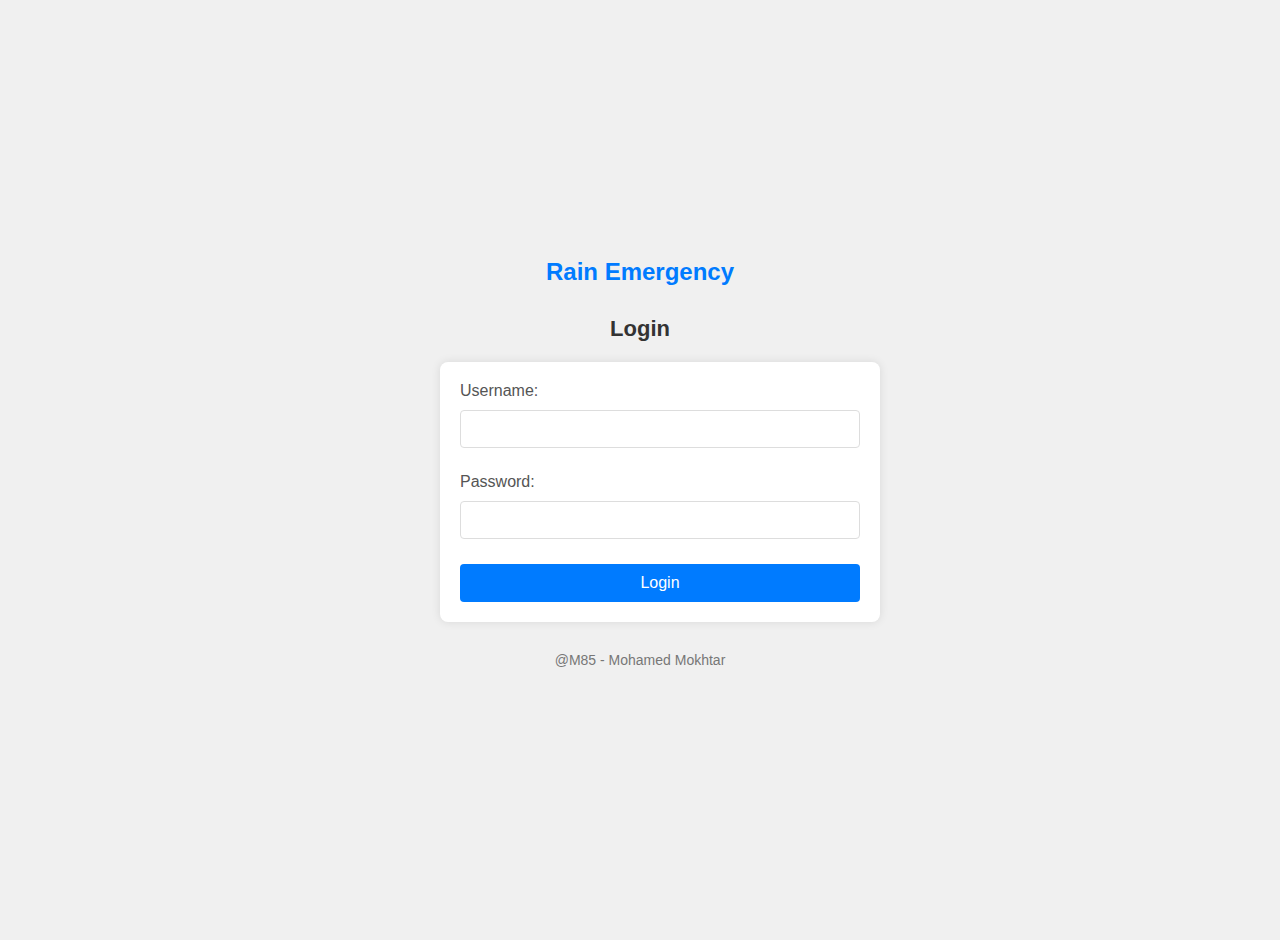
<file: index.html>
<!DOCTYPE html>
<html lang="en">
<head>
    <meta charset="UTF-8">
    <meta name="viewport" content="width=device-width, initial-scale=1.0">
    <title>Login</title>
    <link rel="stylesheet" href="index.css">
</head>
<body>
    <div class="login-container">
        <!-- شعار "طوارئ الامطار" -->
        <div class="logo">
            <h1 class="logo-text">Rain Emergency</h1>
        </div>

        <!-- العنوان "Login" -->
        <h1 class="login-title">Login</h1>

        <!-- نموذج تسجيل الدخول -->
        <div class="login-card">
            <form id="loginForm">
                <div class="form-group">
                    <label for="username">Username:</label>
                    <input type="text" id="username" name="username" required>
                </div>
                <div class="form-group">
                    <label for="password">Password:</label>
                    <input type="password" id="password" name="password" required>
                </div>
                <button type="submit" class="submit-button">Login</button>
            </form>
        </div>

        <!-- شريط التوثيق -->
        <div class="footer">
            <p>@M85 - Mohamed Mokhtar</p>
        </div>
    </div>

    <script type="module" src="index.js"></script>
</body>
</html>
</file>
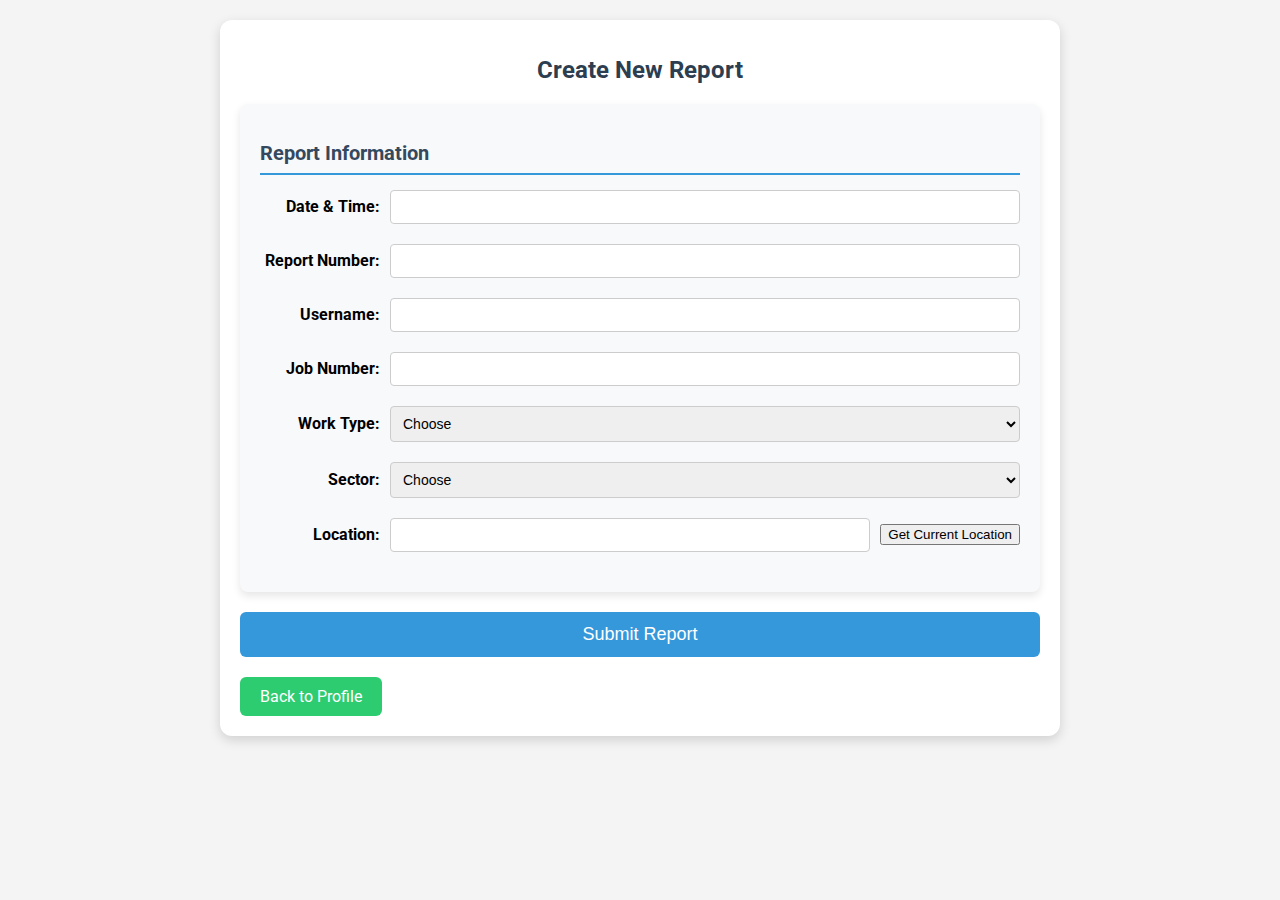
<file: report.html>
<!DOCTYPE html>
<html lang="en">
<head>
    <meta charset="UTF-8">
    <meta name="viewport" content="width=device-width, initial-scale=1.0">
    <title>Create New Report</title>
    <link rel="stylesheet" href="report.css">
    <link href="https://fonts.googleapis.com/css2?family=Roboto:wght@400;500;700&display=swap" rel="stylesheet">
</head>
<body>
    <div class="container">
        <h1>Create New Report</h1>

        <!-- Report Information Template -->
        <section class="template">
            <h2>Report Information</h2>
            <div class="form-group">
                <label for="datetime">Date & Time:</label>
                <input type="text" id="datetime" name="datetime" readonly>
            </div>
            <div class="form-group">
                <label for="reportNumber">Report Number:</label>
                <input type="text" id="reportNumber" name="reportNumber" readonly class="report-number">
            </div>
            <div class="form-group">
                <label for="username">Username:</label>
                <input type="text" id="username" name="username" readonly>
            </div>
            <div class="form-group">
                <label for="jobNumber">Job Number:</label>
                <input type="text" id="jobNumber" name="jobNumber" readonly>
            </div>
            <div class="form-group">
                <label for="reportType">Work Type:</label>
                <select id="reportType" name="reportType">
                    <option value="">Choose</option>
                    <option value="RM">Routine Maintenance</option>
                    <option value="PM">Preventive Maintenance</option>
                    <option value="CM">Corrective Maintenance</option>
                    <option value="Req">Requests</option>
                    <option value="E">Emergency</option>
                    <option value="IP">Inspection</option>
                </select>
            </div>
            <div class="form-group">
                <label for="sector">Sector:</label>
                <select id="sector" name="sector">
                    <option value="">Choose</option>
                    <option value="1">Sector 1</option>
                    <option value="2">Sector 2</option>
                    <option value="3">Sector 3</option>
                    <option value="4">Sector 4</option>
                    <option value="5">Sector 5</option>
                    <option value="6">Sector 6</option>
                    <option value="7">Sector 7</option>
                    <option value="8">Sector 8</option>
                    <option value="9">Sector 9</option>
                </select>
            </div>
            <div class="form-group">
                <label for="location">Location:</label>
                <input type="text" id="location" name="location" readonly>
                <button id="getLocation" class="small-button">Get Current Location</button>
            </div>
        </section>

        <!-- Dynamic Templates Section -->
        <section id="dynamicTemplates"></section>

        <!-- Submit Button -->
        <button id="submitReport" class="submit-button">Submit Report</button>

        <!-- Back to Profile Button -->
        <a href="profile.html" class="back-button">Back to Profile</a>
    </div>

    <script type="module" src="report.js"></script>
</body>
</html>
</file>
<file: index.css>
body {
  font-family: Arial, sans-serif;
  display: flex;
  justify-content: center;
  align-items: center;
  min-height: 100vh;
  margin: 0;
  background-color: #f0f0f0; /* خلفية رمادية فاتحة */
  padding: 20px; /* مسافة إضافية للأجهزة الصغيرة */
}

.login-container {
  width: 100%;
  max-width: 400px; /* أقصى عرض للصندوق */
  text-align: center;
}

/* شعار "طوارئ الامطار" */
.logo {
  margin-bottom: 30px; /* مسافة كافية بين الشعار والنموذج */
}

.logo-text {
  font-size: 24px;
  color: #007bff; /* لون أزرق */
  margin: 0;
}

/* عنوان "Login" */
.login-title {
  font-size: 22px;
  color: #333;
  margin-bottom: 20px;
}

/* تصميم بطاقة تسجيل الدخول */
.login-card {
  background: white;
  padding: 20px;
  border-radius: 8px;
  box-shadow: 0 0 10px rgba(0, 0, 0, 0.1); /* ظل خفيف */
  width: 100%;
}

/* تصميم حقول الإدخال */
.form-group {
  margin-bottom: 15px; /* مسافة بين الحقول */
  text-align: left;
}

label {
  display: block;
  margin-bottom: 5px; /* مسافة بين النص وحقل الإدخال */
  color: #555;
}

input {
  width: 100%;
  padding: 10px;
  margin: 5px 0 10px 0; /* مسافة أعلى وأسفل */
  border: 1px solid #ddd; /* حدود رمادية فاتحة */
  border-radius: 4px;
  font-size: 14px;
  box-sizing: border-box;
}

input:focus {
  outline: none;
  border-color: #007bff; /* لون أزرق عند التركيز */
  box-shadow: 0 0 5px rgba(0, 123, 255, 0.3);
}

/* تصميم الزر */
button {
  width: 100%;
  padding: 10px;
  background-color: #007bff; /* زر أزرق */
  color: white;
  border: none;
  border-radius: 4px;
  cursor: pointer;
  font-size: 16px;
  transition: background-color 0.3s;
}

button:hover {
  background-color: #0056b3; /* لون أغمق عند التمرير */
}

/* شريط التوثيق */
.footer {
  margin-top: 30px; /* مسافة كافية بين النموذج والشريط */
  font-size: 14px;
  color: #777;
}

/* تصميم متجاوب للأجهزة المختلفة */
@media (max-width: 768px) {
  .login-card {
    width: 90%;
    padding: 15px;
  }

  .logo-text {
    font-size: 22px;
  }

  .login-title {
    font-size: 20px;
  }

  input,
  button {
    font-size: 14px;
    padding: 8px;
  }

  .footer {
    font-size: 12px;
  }
}

@media (max-width: 480px) {
  .login-card {
    width: 85%;
    padding: 10px;
  }

  .logo-text {
    font-size: 20px;
  }

  .login-title {
    font-size: 18px;
  }

  input,
  button {
    font-size: 12px;
    padding: 6px;
  }

  .footer {
    font-size: 10px;
  }
}
</file>
<file: report.css>
/* General Settings */
body {
    font-family: 'Roboto', sans-serif;
    background-color: #f4f4f4;
    margin: 0;
    padding: 0;
    text-align: left;
}

/* Main Container */
.container {
    max-width: 800px;
    margin: 20px auto;
    padding: 20px;
    background-color: #fff;
    border-radius: 12px;
    box-shadow: 0 4px 12px rgba(0, 0, 0, 0.15);
    overflow: hidden; /* لمنع المحتوى من الخروج عن القالب */
}

/* Titles */
h1 {
    color: #2c3e50;
    text-align: center;
    font-size: 24px;
    margin-bottom: 20px;
}

h2 {
    color: #34495e;
    font-size: 20px;
    border-bottom: 2px solid #3498db;
    padding-bottom: 8px;
    margin-bottom: 15px;
}

/* Templates */
.template {
    margin-bottom: 20px;
    padding: 20px;
    background-color: #f8f9fa;
    border-radius: 8px;
    box-shadow: 0px 4px 8px rgba(0, 0, 0, 0.1);
    overflow: hidden; /* لمنع المحتوى من الخروج عن القالب */
}

/* Form Groups */
.form-group {
    margin-bottom: 20px;
    display: flex;
    align-items: center;
    gap: 10px;
}

label {
    font-weight: bold;
    min-width: 120px;
    text-align: right;
}

input, select, textarea {
    flex: 1;
    padding: 8px;
    border: 1px solid #ccc;
    border-radius: 4px;
    font-size: 14px;
    transition: border-color 0.3s ease, box-shadow 0.3s ease;
}

input:focus, select:focus, textarea:focus {
    border-color: #3498db;
    box-shadow: 0 0 8px rgba(52, 152, 219, 0.5);
    outline: none;
}

/* إضافة فواصل بين العناصر */
.divider {
    border: 0;
    height: 1px;
    background-color: #ddd;
    margin: 20px 0;
}

/* إضافة مسافات بين العناصر داخل القوائم */
.asset-item, .workforce-item, .equipment-item {
    margin-bottom: 15px;
    padding-bottom: 15px;
    border-bottom: 1px solid #ddd;
}

/* إزالة الحدود من العنصر الأخير */
.asset-item:last-child, .workforce-item:last-child, .equipment-item:last-child {
    border-bottom: none;
    margin-bottom: 0;
    padding-bottom: 0;
}

/* Add Button (Blue) */
.add-btn {
    background-color: #3498db; /* Blue */
    color: white;
    border: none;
    padding: 8px 16px;
    border-radius: 4px;
    cursor: pointer;
    transition: background-color 0.3s ease, transform 0.2s ease;
}

.add-btn:hover {
    background-color: #2980b9; /* Darker Blue */
    transform: translateY(-1px);
}

.add-btn:active {
    transform: translateY(0);
}

/* Remove Button (Red) */
.remove-btn {
    background-color: #e74c3c; /* Red */
    color: white;
    border: none;
    padding: 8px 16px;
    border-radius: 4px;
    cursor: pointer;
    transition: background-color 0.3s ease, transform 0.2s ease;
}

.remove-btn:hover {
    background-color: #c0392b; /* Darker Red */
    transform: translateY(-1px);
}

.remove-btn:active {
    transform: translateY(0);
}

/* Submit Button */
.submit-button {
    background-color: #3498db;
    color: white;
    border: none;
    cursor: pointer;
    padding: 12px 24px;
    border-radius: 6px;
    font-size: 18px;
    display: block;
    width: 100%;
    margin: 20px auto 0;
    transition: background-color 0.3s ease, transform 0.2s ease;
}

.submit-button:hover {
    background-color: #2980b9;
    transform: translateY(-2px);
}

.submit-button:active {
    transform: translateY(0);
}

/* Back Button */
.back-button {
    display: inline-block;
    margin-top: 20px;
    padding: 10px 20px;
    background-color: #2ecc71;
    color: white;
    text-decoration: none;
    border-radius: 6px;
    font-size: 16px;
    transition: background-color 0.3s ease;
}

.back-button:hover {
    background-color: #27ae60;
}

/* Responsive Design */
@media (max-width: 768px) {
    .container {
        padding: 10px;
    }

    .form-group {
        flex-direction: column;
        align-items: flex-start;
    }

    label {
        min-width: 100%;
        text-align: left;
        margin-bottom: 5px;
    }

    input, select, textarea {
        width: 100%;
    }

    .template {
        padding: 10px;
    }

    /* إضافة مسافات إضافية للأجهزة الصغيرة */
    .asset-item, .workforce-item, .equipment-item {
        margin-bottom: 10px;
        padding-bottom: 10px;
    }
}
</file>
